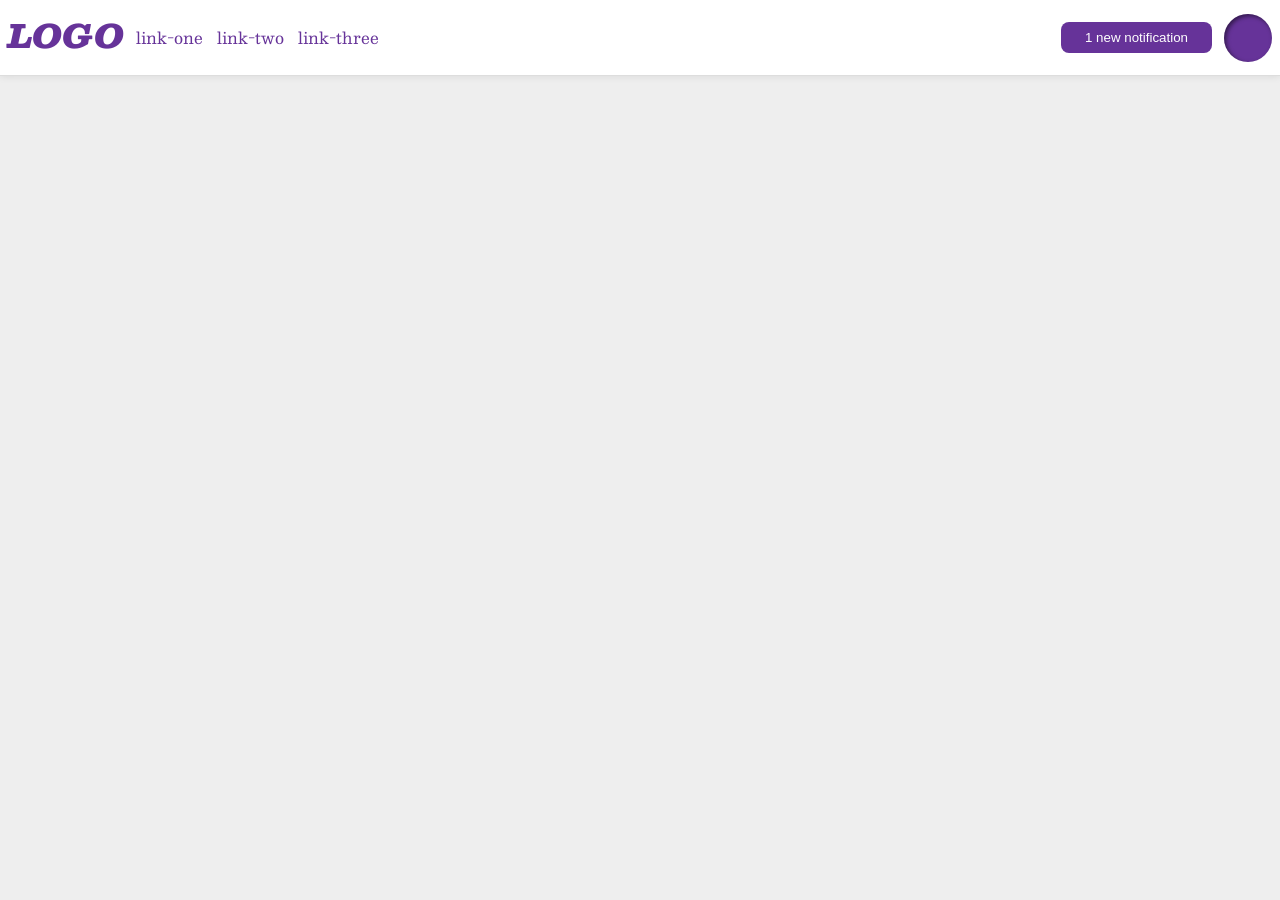
<file: foundations/flex/03-flex-header-2/index.html>
<!DOCTYPE html>
<html lang="en">
  <head>
    <meta charset="UTF-8">
    <meta http-equiv="X-UA-Compatible" content="IE=edge">
    <meta name="viewport" content="width=device-width, initial-scale=1.0">
    <title>Flex Header 2</title>
    <link rel="stylesheet" href="style.css">
  </head>
  <body>
    <div class="header">
      <div class="leftcontainer">
        <div class="logo">
          LOGO
        </div>
        <ul class="links">
          <li><a href="https://google.com">link-one</a></li>
          <li><a href="https://google.com">link-two</a></li>
          <li><a href="https://google.com">link-three</a></li>
        </ul>        

      </div>


      <div class="rightcontainer">
        <button class="notifications">
          1 new notification
        </button>
        <div class="profile-image"></div>
      </div>

    </div>
  </body>
</html>
</file>
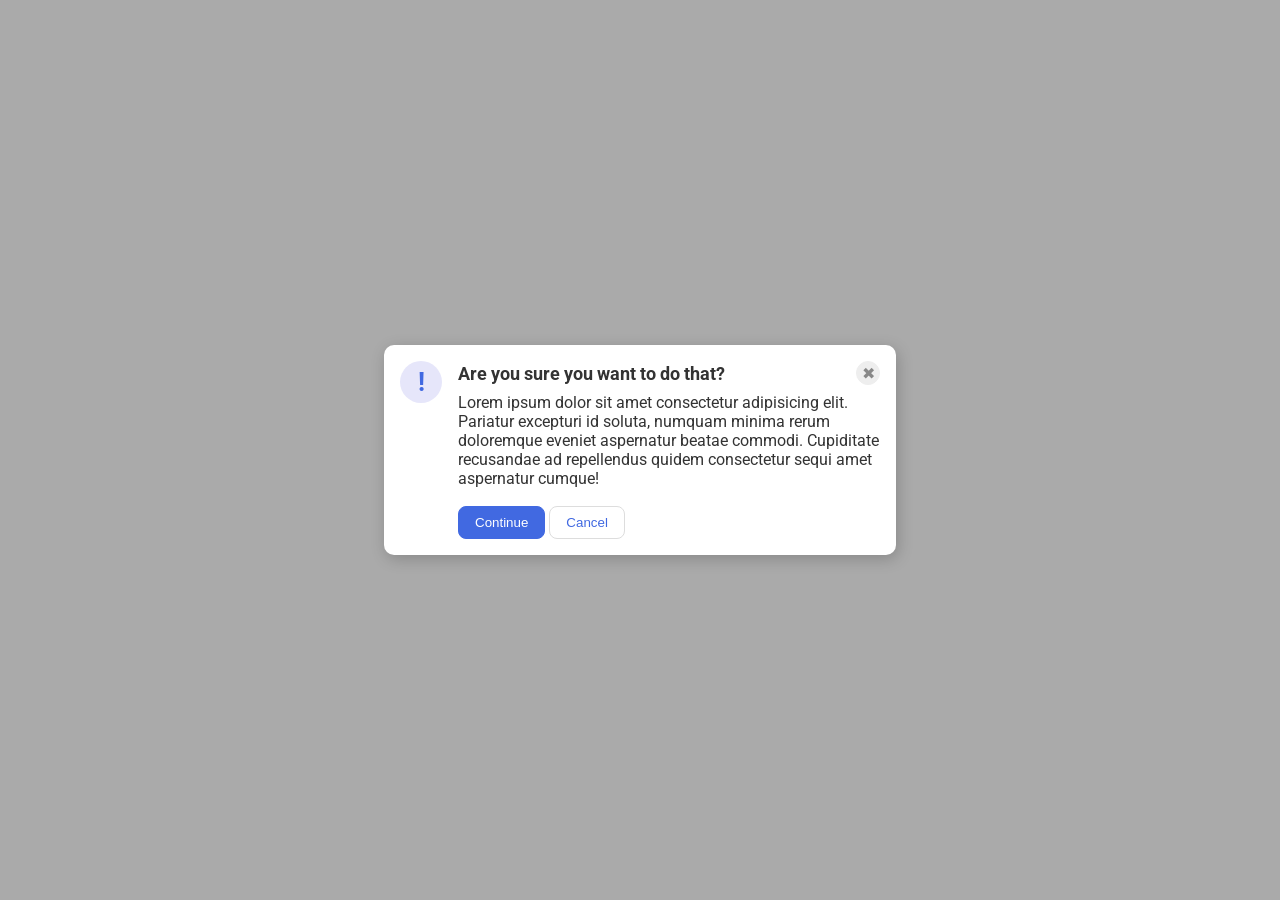
<file: foundations/flex/05-flex-modal/index.html>
<!DOCTYPE html>
<html lang="en">
  <head>
    <meta charset="UTF-8">
    <meta http-equiv="X-UA-Compatible" content="IE=edge">
    <meta name="viewport" content="width=device-width, initial-scale=1.0">
    <link rel="stylesheet" href="style.css">
    <title>Modal</title>
  </head>
  <body>
    <div class="modal">
      <div class="icon">!</div>
      <div class="container">
        <strong class="header">Are you sure you want to do that?
          <button class="close-button">✖</button>
        </strong>
        <div class="text">Lorem ipsum dolor sit amet consectetur adipisicing elit. Pariatur excepturi id soluta, numquam minima rerum doloremque eveniet aspernatur beatae commodi. Cupiditate recusandae ad repellendus quidem consectetur sequi amet aspernatur cumque!</div>
        <button class="continue">Continue</button>
        <button class="cancel">Cancel</button>
      </div>
    </div>
  </body>
</html>
</file>
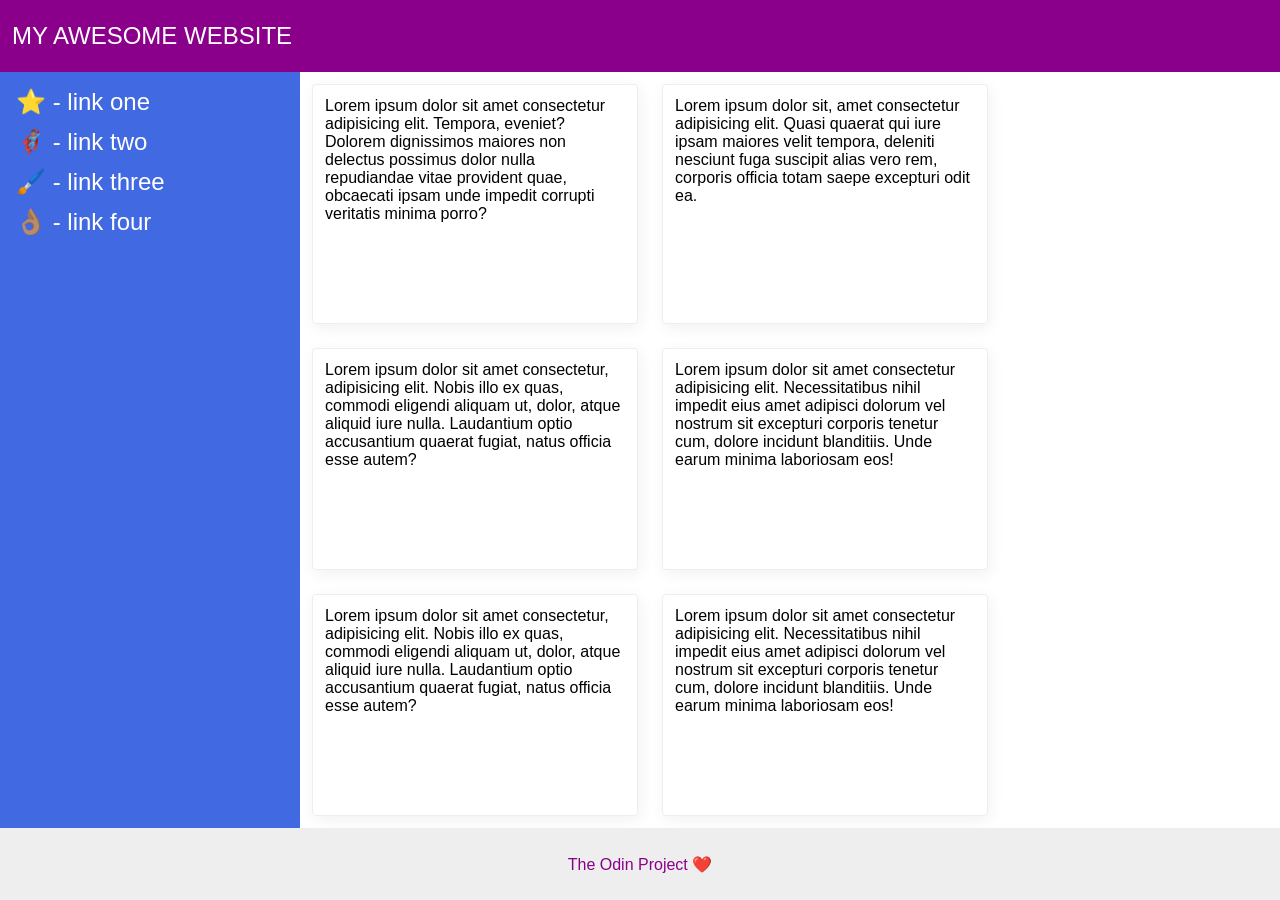
<file: foundations/flex/07-flex-layout-2/index.html>
<!DOCTYPE html>
<html lang="en">
  <head>
    <meta charset="UTF-8">
    <meta http-equiv="X-UA-Compatible" content="IE=edge">
    <meta name="viewport" content="width=device-width, initial-scale=1.0">
    <title>The Holy Grail</title>
    <link rel="stylesheet" href="style.css">
  </head>
  <body>
    <div class="header">
      MY AWESOME WEBSITE
    </div>
    <div class="maincontainer">
      <div class="sidebar">
        <ul>
          <li><a href="#">⭐ - link one</a></li>
          <li><a href="#">🦸🏽‍♂️ - link two</a></li>
          <li><a href="#">🖌️ - link three</a></li>
          <li><a href="#">👌🏽 - link four</a></li>
        </ul>
      </div>
      <div class="cardcontainer">
        <div class="card">Lorem ipsum dolor sit amet consectetur adipisicing elit. Tempora, eveniet? Dolorem dignissimos maiores non delectus possimus dolor nulla repudiandae vitae provident quae, obcaecati ipsam unde impedit corrupti veritatis minima porro?</div>
        <div class="card">Lorem ipsum dolor sit, amet consectetur adipisicing elit. Quasi quaerat qui iure ipsam maiores velit tempora, deleniti nesciunt fuga suscipit alias vero rem, corporis officia totam saepe excepturi odit ea.</div>
        <div class="card">Lorem ipsum dolor sit amet consectetur, adipisicing elit. Nobis illo ex quas, commodi eligendi aliquam ut, dolor, atque aliquid iure nulla. Laudantium optio accusantium quaerat fugiat, natus officia esse autem?</div>
        <div class="card">Lorem ipsum dolor sit amet consectetur adipisicing elit. Necessitatibus nihil impedit eius amet adipisci dolorum vel nostrum sit excepturi corporis tenetur cum, dolore incidunt blanditiis. Unde earum minima laboriosam eos!</div>
        <div class="card">Lorem ipsum dolor sit amet consectetur, adipisicing elit. Nobis illo ex quas, commodi eligendi aliquam ut, dolor, atque aliquid iure nulla. Laudantium optio accusantium quaerat fugiat, natus officia esse autem?</div>
        <div class="card">Lorem ipsum dolor sit amet consectetur adipisicing elit. Necessitatibus nihil impedit eius amet adipisci dolorum vel nostrum sit excepturi corporis tenetur cum, dolore incidunt blanditiis. Unde earum minima laboriosam eos!</div>
        

      </div>
      

    </div>
    
    <div class="footer">
      The Odin Project ❤️
    </div>
  </body>
</html>
</file>
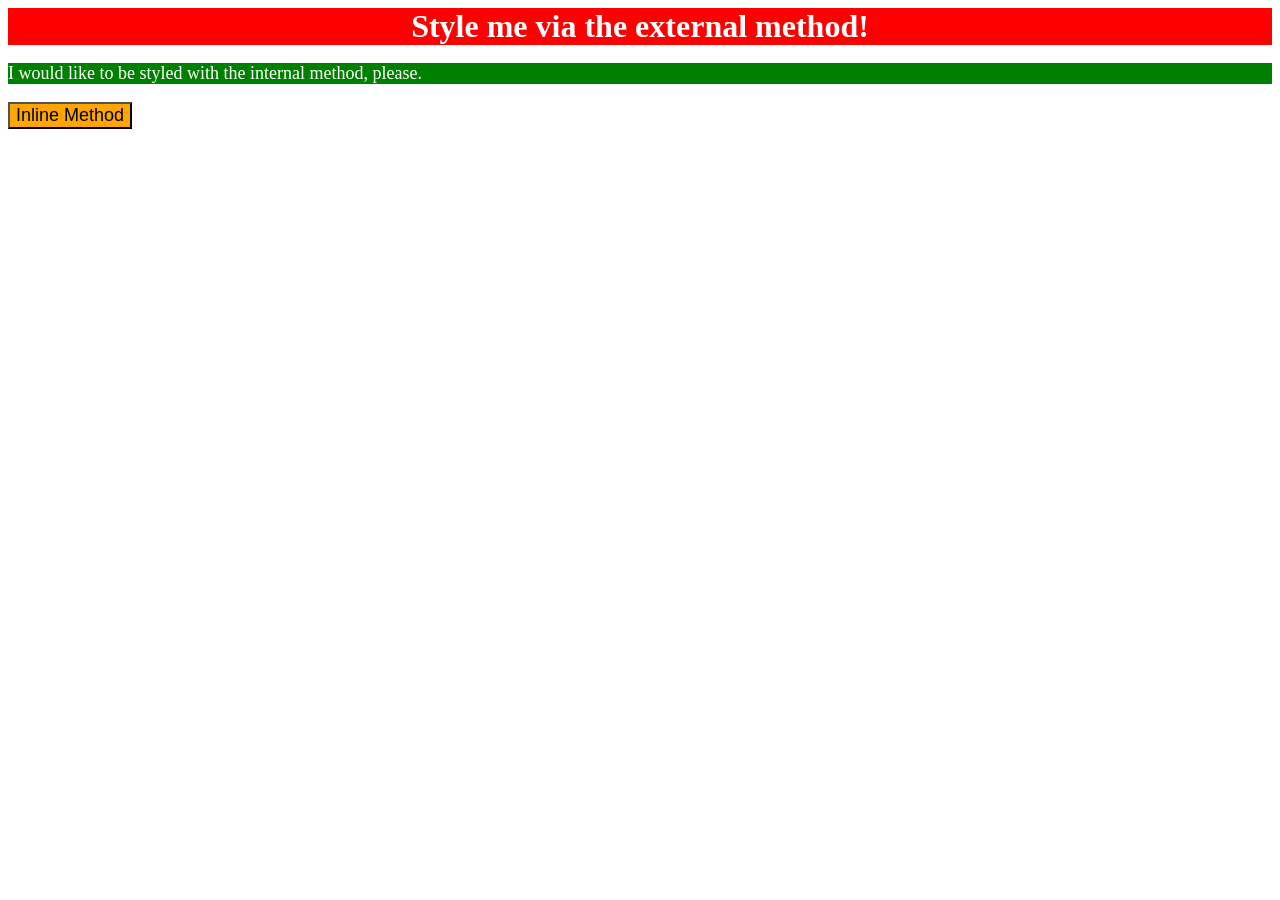
<file: foundations/intro-to-css/01-css-methods/index.html>
<!DOCTYPE html>
<html lang="en">
  <head>
    <meta charset="UTF-8">
    <meta http-equiv="X-UA-Compatible" content="IE=edge">
    <meta name="viewport" content="width=device-width, initial-scale=1.0">
    <link rel="stylesheet" href="style.css">
    <title>Methods for Adding CSS</title>
    <style>
      p{
        color: white;
        background-color: green;
        font-size: 18px;
      }


    </style>
  </head>
  <body>
    <div>Style me via the external method!</div>
    <p>I would like to be styled with the internal method, please.</p>
    <button style="background-color: orange; font-size: 18px;">Inline Method</button>
  </body>
</html>
</file>
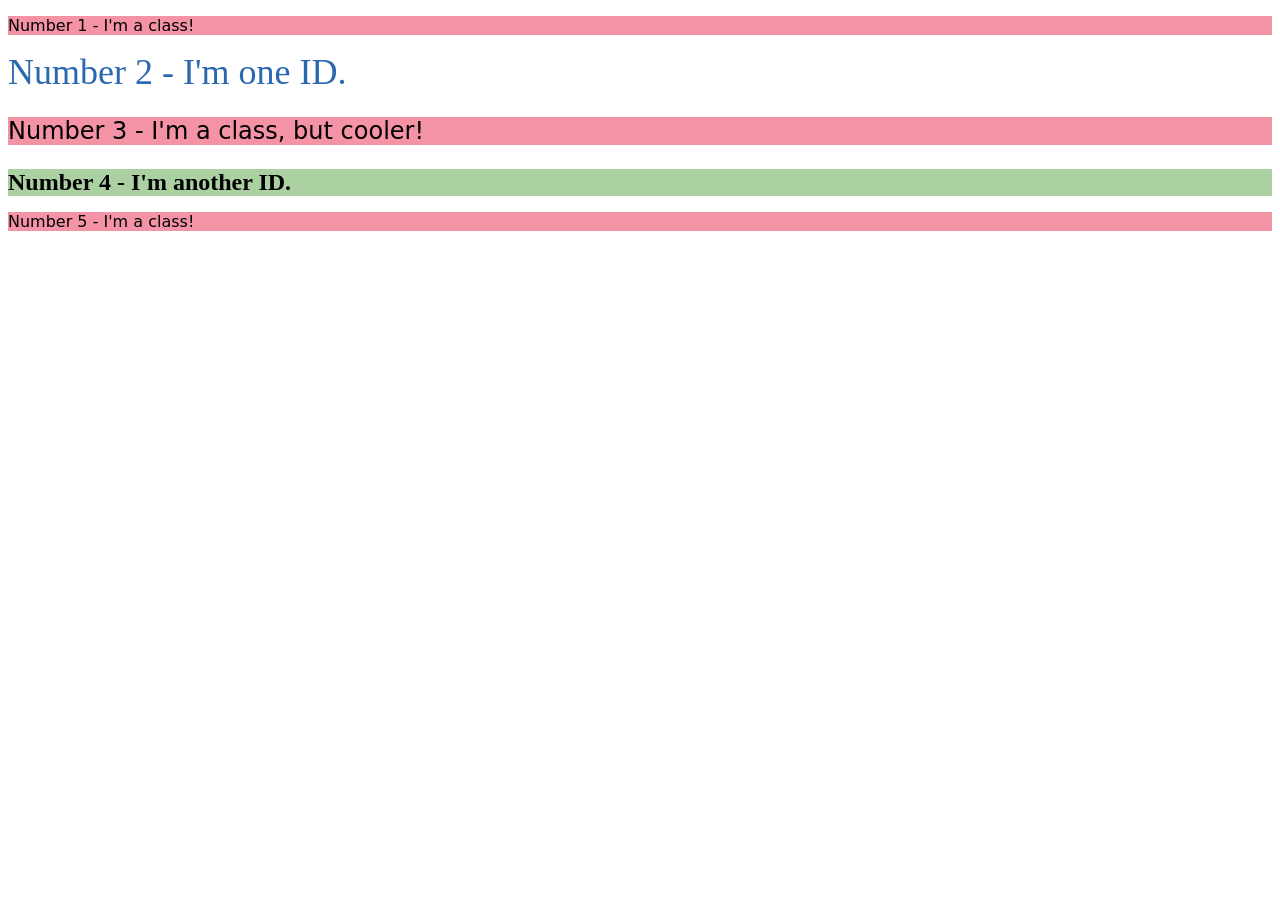
<file: foundations/intro-to-css/02-class-id-selectors/index.html>
<!DOCTYPE html>
<html lang="en">
  <head>
    <meta charset="UTF-8">
    <meta http-equiv="X-UA-Compatible" content="IE=edge">
    <meta name="viewport" content="width=device-width, initial-scale=1.0">
    <title>Class and ID Selectors</title>
    <link rel="stylesheet" href="style.css">
  </head>
  <body>
    <p class="oddnumber">Number 1 - I'm a class!</p>
    <div id="n2">Number 2 - I'm one ID.</div>
    <p class="oddnumber px24">Number 3 - I'm a class, but cooler!</p>
    <div id="n4" class="px24">Number 4 - I'm another ID.</div>
    <p class="oddnumber">Number 5 - I'm a class!</p>
  </body>
</html>
</file>
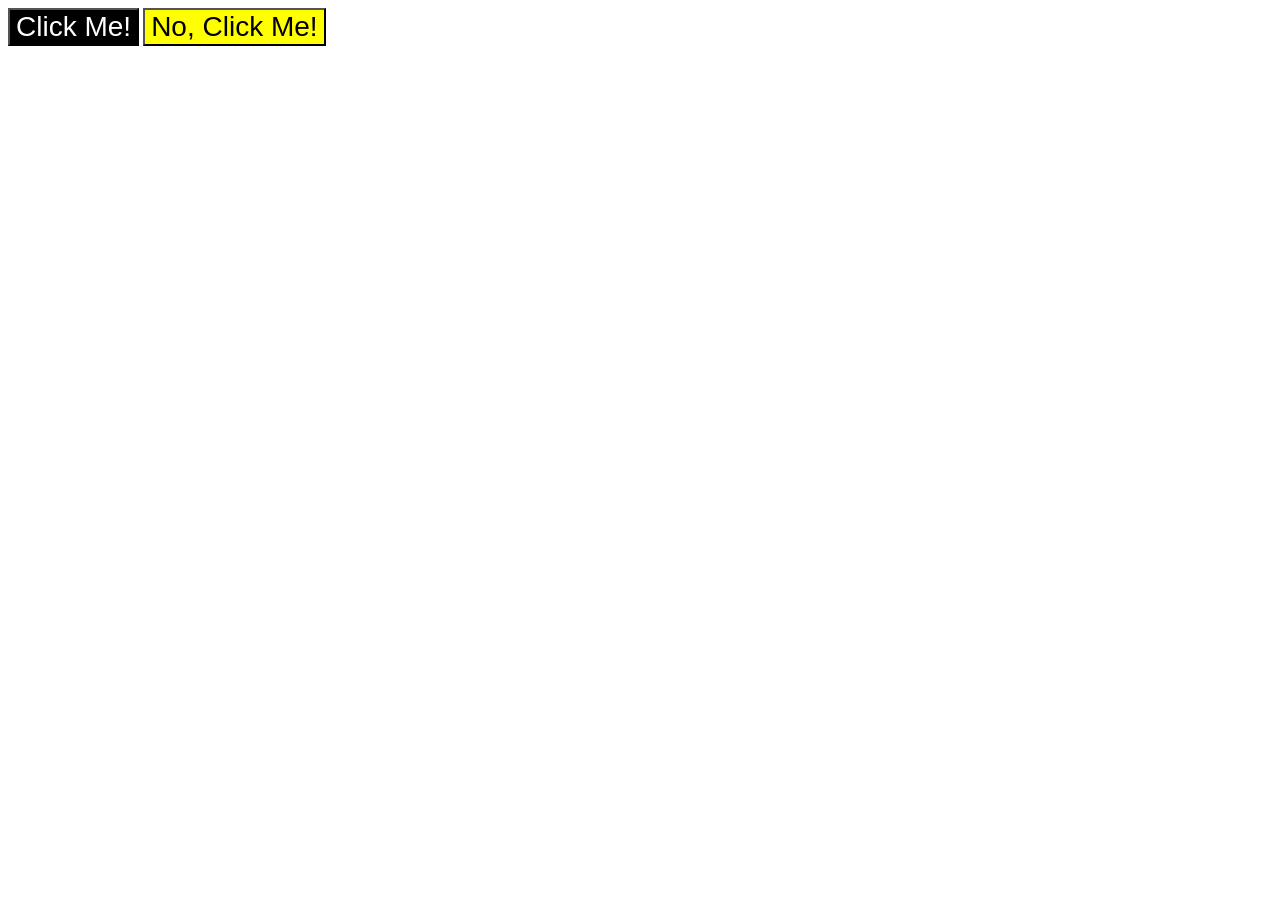
<file: foundations/intro-to-css/03-grouping-selectors/index.html>
<!DOCTYPE html>
<html lang="en">
  <head>
    <meta charset="UTF-8">
    <meta http-equiv="X-UA-Compatible" content="IE=edge">
    <meta name="viewport" content="width=device-width, initial-scale=1.0">
    <title>Grouping Selectors</title>
    <link rel="stylesheet" href="style.css">
  </head>
  <body>
    <button class="left">Click Me!</button>
    <button class="right">No, Click Me!</button>
  </body>
</html>
</file>
<file: foundations/flex/03-flex-header-2/style.css>
/* this is some magical font-importing.  
you'll learn about it later. */
@import url('https://fonts.googleapis.com/css2?family=Besley:ital,wght@0,400;1,900&display=swap');

body {
  margin: 0;
  background: #eee;
  font-family: Besley, serif;
}

.header {
  background: white;
  border-bottom: 1px solid #ddd;
  box-shadow: 0 0 8px rgba(0,0,0,.1);
  display:flex;
  justify-content: space-between;
  padding:8px;
  gap: 12px
}

.leftcontainer{
  display:flex;
  gap:12px
}

.rightcontainer{
  display:flex;
  gap:12px;
  align-items: center;

}

.profile-image {
  background: rebeccapurple;
  box-shadow: inset 2px 2px 4px rgba(0,0,0,.5);
  border-radius: 50%;
  width: 48px;
  height: 48px;
}

.logo {
  color: rebeccapurple;
  font-size: 32px;
  font-weight: 900;
  font-style: italic;
}

button {
  border: none;
  border-radius: 8px;
  background: rebeccapurple;
  color: white;
  padding: 8px 24px;
}

a {
  /* this removes the line under our links */
  text-decoration: none;
  color: rebeccapurple;
}

ul {
  list-style-type: none;
  display:flex;
  padding: 0;
  gap:14px
}
</file>
<file: foundations/flex/05-flex-modal/style.css>
@import url('https://fonts.googleapis.com/css2?family=Roboto:wght@400;700&display=swap');

html, body {
  height: 100%;
}

body {
  font-family: Roboto, sans-serif;
  margin: 0;
  background: #aaa;
  color: #333;
  /* I'll give you this one for free */
  display: flex;
  align-items: center;
  justify-content: center;
}

.modal {
  background: white;
  width: 480px;
  border-radius: 10px;
  box-shadow: 2px 4px 16px rgba(0,0,0,.2);
  display:flex;
  padding:16px;
  gap:16px;
}

.header{
  display:flex;
  justify-content: space-between;
  align-items: center;
  font-size:18px;
  margin-bottom: 8px;
}

.icon {
  color: royalblue;
  font-size: 26px;
  font-weight: 700;
  background: lavender;
  width: 42px;
  height: 42px;
  border-radius: 50%;
  display: flex;
  align-items: center;
  justify-content: center;
  flex-shrink: 0;
}

.close-button {
  background: #eee;
  border-radius: 50%;
  color: #888;
  font-weight: 400;
  font-size: 16px;
  height: 24px;
  width: 24px;
  display: flex;
  align-items: center;
  justify-content: center;
  border: 1px solid #eee;
  padding: 0;
}

.text{
  margin-bottom: 18px;
}

button {
  cursor: pointer;
  padding: 8px 16px;
  border-radius: 8px;
}

button.continue {
  background: royalblue;
  border: 1px solid royalblue;
  color: white;
}

button.cancel {
  background: white;
  border: 1px solid #ddd;
  color: royalblue;
}
</file>
<file: foundations/flex/07-flex-layout-2/style.css>
body {
  font-family: -apple-system, BlinkMacSystemFont, 'Segoe UI', Roboto, Oxygen, Ubuntu, Cantarell, 'Open Sans', 'Helvetica Neue', sans-serif;
  margin: 0;
  min-height: 100vh;
  display:flex;
  flex-direction: column;
  justify-content: space-between;
  align-items:stretch
}

.maincontainer{
  display:flex;
  flex-grow: 1;
}
.cardcontainer{
  display:flex;
  flex-wrap: wrap;
}
.header {
  display:flex;
  align-items: center;
  height: 72px;
  background: darkmagenta;
  color: white;
  font-family:'Arial', sans-serif;
  font-size: 24px;
  padding-left: 12px;
 
}

.footer {
  display:flex;
  justify-content: center;
  align-items: center;
  height: 72px;
  background: #eee;
  color: darkmagenta;
}

a{
  text-decoration: none;
  color:white
}

ul{
    display:flex;
    flex-direction: column;
    gap:12px;
    list-style: none;
    font-size: 24px;
    margin: 0;
    padding: 0
}


.sidebar {
  width: 300px;
  background: royalblue;
  box-sizing: border-box;
  flex-shrink: 0;
  padding:16px
}

.card {
  border: 1px solid #eee;
  box-shadow: 2px 4px 16px rgba(0,0,0,.06);
  border-radius: 4px;
  width:300px;
  padding:12px;
  margin:12px
  
}
</file>
<file: foundations/intro-to-css/01-css-methods/style.css>
div {

    color: white;
    background-color: red;
    font-size: 32px;
    font-weight: bold;
    text-align: center

}
</file>
<file: foundations/intro-to-css/02-class-id-selectors/style.css>
.oddnumber{
    background-color: #F593A6;
    font-family:Verdana, "DejaVu Sans", sans-serif
}

.px24{
    font-size: 24px
}

#n2{
    font-size: 36px;
    color: #2C68B0
}

#n4{
    background-color: #ABD1A3;
    font-weight: bold;
}
</file>
<file: foundations/intro-to-css/03-grouping-selectors/style.css>
.left,
.right{
    font-size: 28px;
    font-family: Helvetica, "Times New Roman", sans-serif;

    
}

.left{
    background-color: black;
    color: white;
}

.right{
    background-color: yellow;

}
</file>
